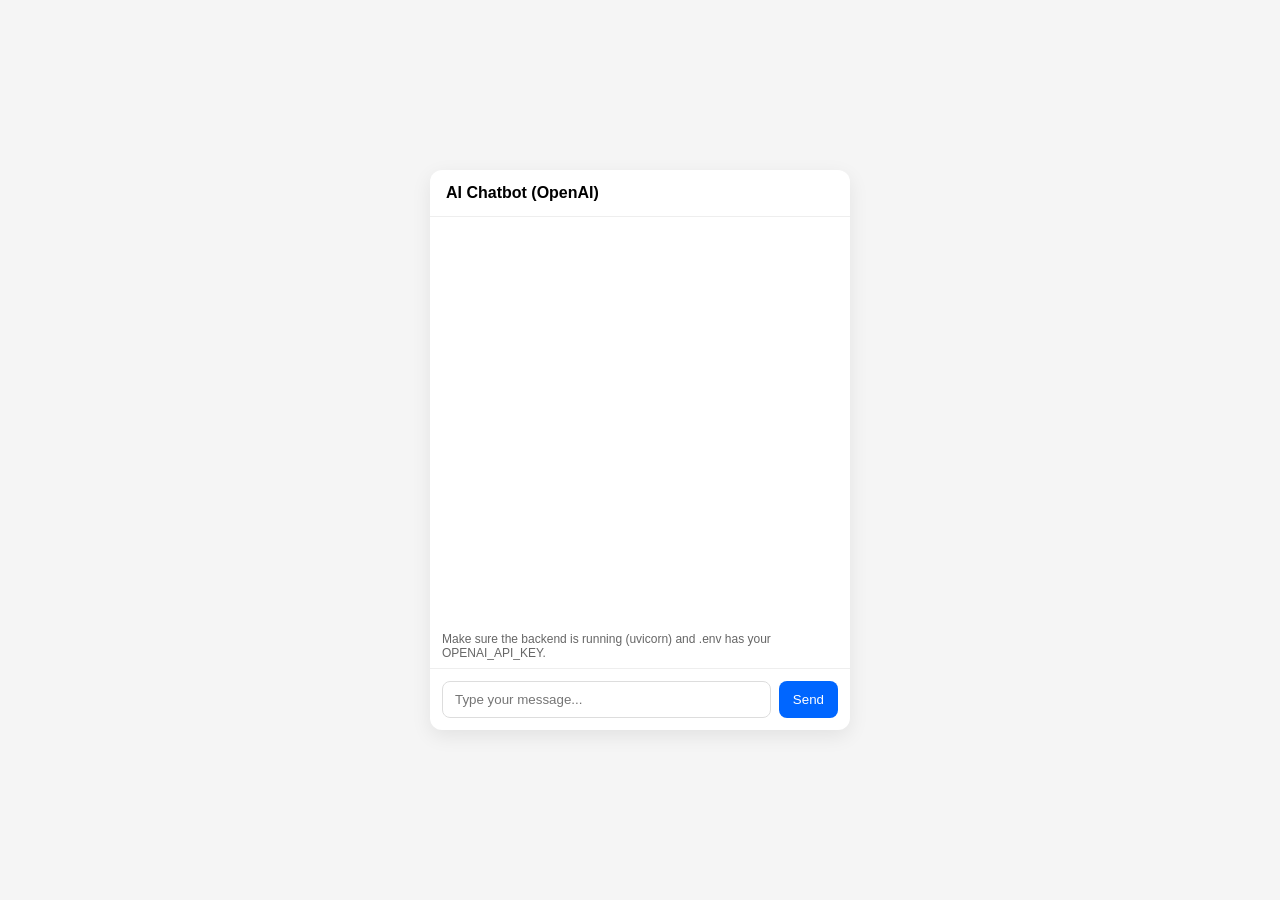
<file: frontend/index.html>
<!DOCTYPE html>
<html>
<head>
  <meta charset="utf-8" />
  <title>AI Chatbot</title>
  <style>
    body { font-family: Arial, sans-serif; background: #f5f5f5; display: flex; justify-content: center; align-items: center; height: 100vh; margin:0; }
    .chat-box { background: #fff; width: 420px; height: 560px; border-radius: 12px; box-shadow: 0 6px 20px rgba(0,0,0,0.08); display: flex; flex-direction: column; overflow: hidden; }
    .header { padding: 14px 16px; font-weight: 600; border-bottom: 1px solid #eee; }
    .messages { flex: 1; padding: 16px; overflow-y: auto; }
    .msg { margin-bottom: 12px; }
    .msg .who { font-weight:600; margin-bottom:4px; }
    .input-box { display: flex; padding: 12px; border-top: 1px solid #eee; }
    .input-box input { flex: 1; padding: 10px 12px; border: 1px solid #ddd; border-radius: 8px; outline: none; }
    .input-box button { margin-left: 8px; padding: 10px 14px; border-radius: 8px; border: none; background: #0066ff; color: white; cursor: pointer; }
    .note { font-size:12px; color:#666; padding:8px 12px; }
  </style>
</head>
<body>
  <div class="chat-box">
    <div class="header">AI Chatbot (OpenAI)</div>
    <div class="messages" id="chat"></div>
    <div class="note">Make sure the backend is running (uvicorn) and .env has your OPENAI_API_KEY.</div>
    <div class="input-box">
      <input id="userInput" type="text" placeholder="Type your message..." />
      <button id="sendBtn">Send</button>
    </div>
  </div>

  <script>
    const API_URL = "https://agroverse-monorepo.onrender.com/api/chat";
    const history = [];

    function appendMessage(who, text) {
      const chat = document.getElementById("chat");
      const div = document.createElement("div");
      div.className = "msg";
      div.innerHTML = `<div class="who">${who}</div><div class="text">${text.replace(/\n/g, "<br>")}</div>`;
      chat.appendChild(div);
      chat.scrollTop = chat.scrollHeight;
    }

    async function sendMessage() {
      const input = document.getElementById("userInput");
      const message = input.value.trim();
      if (!message) return;
      appendMessage("You", message);
      input.value = "";
      try {
        const res = await fetch(API_URL, {
          method: "POST",
          headers: { "Content-Type": "application/json" },
          body: JSON.stringify({ message, history })
        });
        const data = await res.json();
        const reply = data.reply || "No reply";
        appendMessage("Bot", reply);
        history.push({ user: message, bot: reply });
      } catch (err) {
        appendMessage("Bot", "Error connecting to backend: " + err.message);
      }
    }

    document.getElementById("sendBtn").addEventListener("click", sendMessage);
    document.getElementById("userInput").addEventListener("keydown", (e) => {
      if (e.key === "Enter") sendMessage();
    });
  </script>
</body>
</html>
</file>
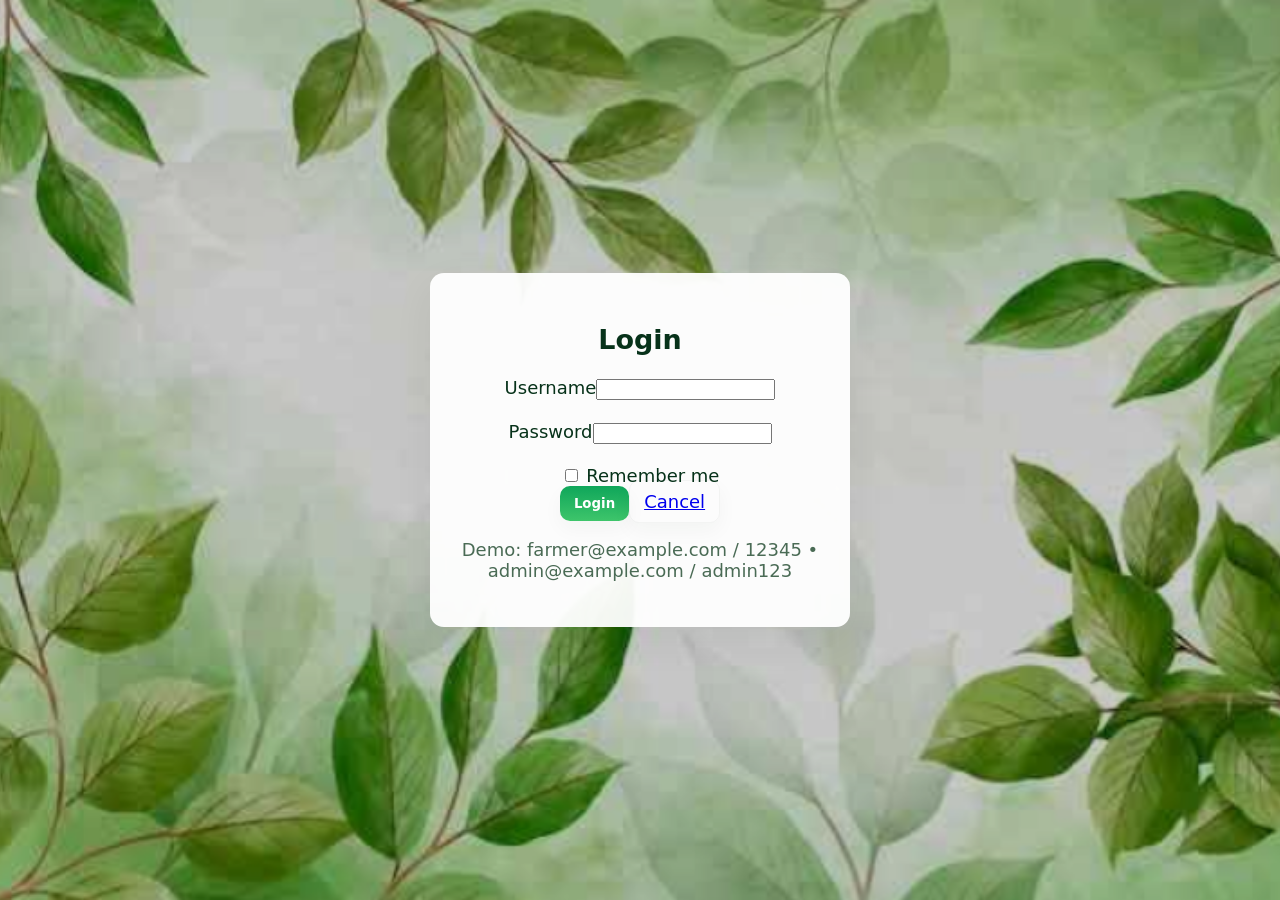
<file: login.html>
<!doctype html>
<html lang="en">

<head>
    <meta charset="utf-8" />
    <meta name="viewport" content="width=device-width,initial-scale=1" />
    <title>Login — AgroVerse</title>
    <link rel="stylesheet" href="style.css" />
</head>

<body class="auth-page">
    <div class="bg" style="background-image:url('assets/leaf-back.png')"></div>
    <main class="auth-card">
        <h2>Login</h2>
        <form id="loginForm"><label>Username<input id="email" type="email"
                    required /></label>
                    <br>
                    <br>
                    <label>Password<input id="password" type="password" required /></label>
                    <br>
                    <br>
                    <label
                class="row"><input id="remember" type="checkbox" /> Remember me</label>
                <br>
            <div class="row auth-actions"><button class="btn primary" type="submit">Login</button><a class="btn ghost"
                    href="index.html">Cancel</a></div>
            <p class="muted small">Demo: farmer@example.com / 12345 • admin@example.com / admin123</p>
        </form>
    </main>
    <script src="script.js"></script>
    <script type="module" src="script.js"></script>
</body>

</html>
</file>
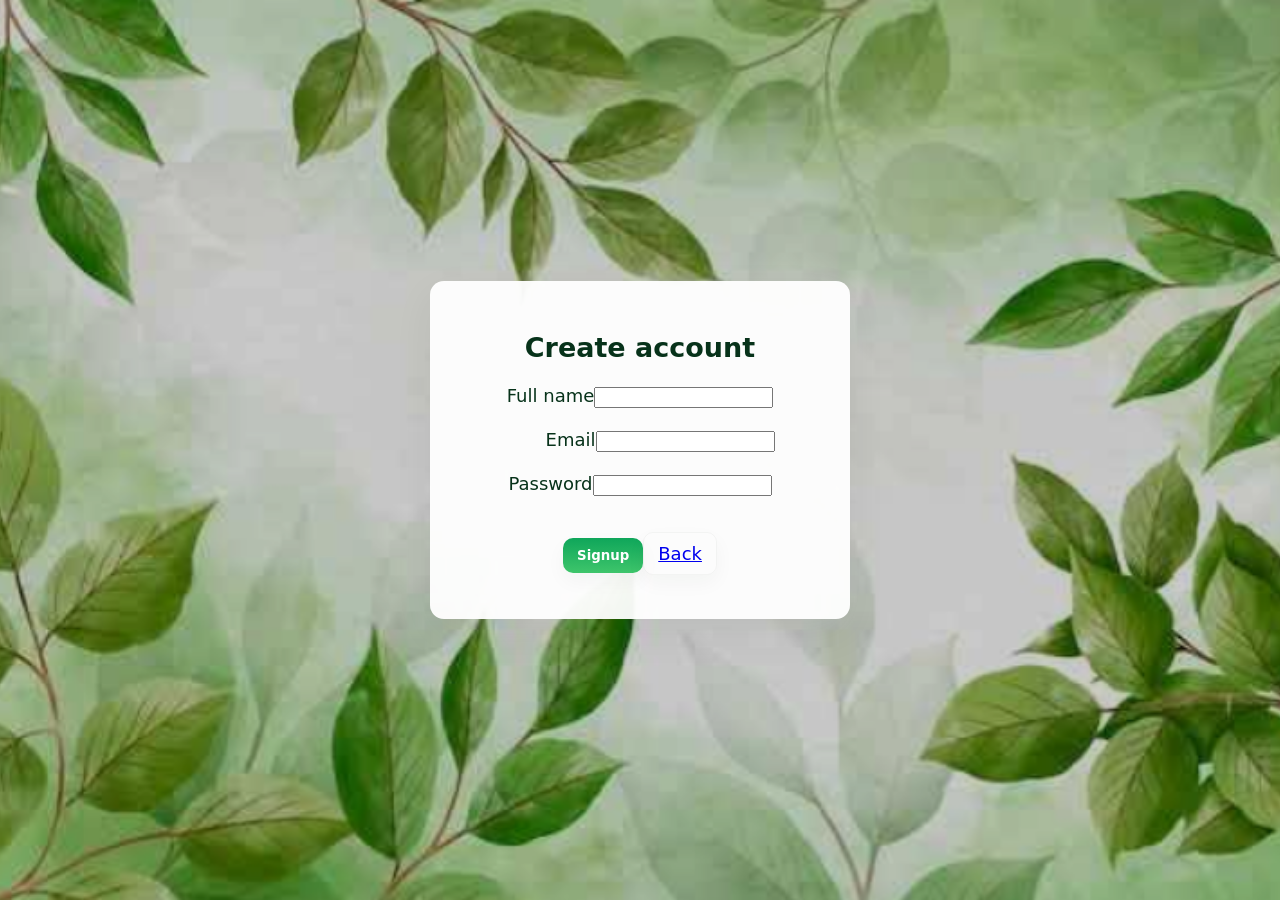
<file: signup.html>
<!doctype html>
<html lang="en">

<head>
    <meta charset="utf-8" />
    <meta name="viewport" content="width=device-width,initial-scale=1" />
    <title>Signup — AgroVerse</title>
    <link rel="stylesheet" href="style.css" />
</head>

<body class="auth-page">
    <div class="bg" style="background-image: url(assets/leaf-back.png);"></div>
    <main class="auth-card">
        <h2>Create account</h2>
        <form id="signupForm"><label>Full name<input id="fullname" type="text" required /></label>
            <br>
            <br>
            &nbsp;&nbsp;&nbsp;&nbsp;&nbsp;&nbsp;&nbsp;<label>Email<input
                    id="su_email" type="email" required /></label>
                    <br>
                    <br>
                    <label>Password<input id="su_password" type="password"
                    required /></label>
                    <br>
                    <br>
                    <br>
            <div class="row auth-actions"><button class="btn primary" type="submit">Signup</button><a class="btn ghost"
                    href="index.html">Back</a></div>
            <p id="signupMsg" class="muted small"></p>
        </form>
    </main>
    <script src="script.js"></script>
    
       
</body>

</html>
</file>
<file: style.css>
:root {
    --accent: #0fa65a;
    --accent2: #3ec56b;
    --muted: #4a6b55;
    --card: rgba(255, 255, 255, 0.95);
    --radius: 12px
}

* {
    box-sizing: border-box;
    font-family: Inter, system-ui, Arial
 
}

html {
  scroll-behavior: smooth;
}

html, body {
  height: auto;
  min-height: 100vh;
  overflow-y: auto;
  overflow-x: hidden;
}


body {
    margin: 0;
    background: linear-gradient(120deg, #f6fffb, #e6f8ef);
    color: #07321a

}

.bg {
     position: fixed;
    inset: 0;
    background-size: cover;
    background-position: center;
    z-index: -1;
}


.auth-page {
    display: flex;
    align-items: center;
    justify-content: center;
    min-height: 100vh;
    
}




.auth-card {
    background: var(--card);
    padding: 28px;
    border-radius: 14px;
    box-shadow: 0 14px 40px rgba(10, 40, 20, 0.06);
    text-align: center;
    font-size: large;
    width: 420px;
    
    
    
}




.muted {
    color: var(--muted)
}

.btn {
    padding: 10px 14px;
    border-radius: 10px;
    border: 0;
    background: #fff;
    cursor: pointer;
    box-shadow: 0 8px 20px rgba(8, 40, 20, 0.04)
}

.btn.primary {
    background: linear-gradient(180deg, var(--accent), var(--accent2));
    color: #fff;
    font-weight: 700
}

.btn.ghost {
    background: transparent;
    border: 1px solid rgba(8, 40, 20, 0.04)
}

.topbar {
    display: flex;
    justify-content: space-between;
    align-items: center;
    padding: 12px 24px;
    background: rgba(255, 255, 255, 0.9);
    box-shadow: 0 6px 20px rgba(10, 40, 20, 0.03);
    position: sticky;
    top: 0
}

.logo {
    font-weight: 800;
    color: var(--accent);
    font-size: 18px
}

.nav a {
    margin-left: 12px;
    color: #06401f;
    text-decoration: none;
    font-weight: 600
}

.container {
    display: flex;
    gap: 18px;
    padding: 22px;
    max-width: 1200px;
    margin: 20px auto
    min-height: 100vh;
    overflow: visible;




}

.grid {
    display: grid;
    grid-template-columns: repeat(3, 1fr);
    gap: 18px;
    flex: 1
}

.card {
    background: var(--card);
    padding: 16px;
    border-radius: 12px;
    box-shadow: 0 12px 30px rgba(16, 60, 25, 0.06)
}

.crop-card {
    border-radius: 12px;
    overflow: hidden
}

.crop-card img {
    width: 100%;
    height: 160px;
    object-fit: cover
}

.crop-card .body {
    padding: 12px
}

.crop-title {
    font-weight: 700
}

.controls {
    display: flex;
    gap: 8px;
    align-items: center
}

.assistant {
    width: 340px;
    position: relative
}

.chat-btn {
    position: fixed;
    right: 28px;
    bottom: 28px;
    background: linear-gradient(180deg, var(--accent), var(--accent2));
    color: white;
    border-radius: 50%;
    width: 56px;
    height: 56px;
    border: 0;
    font-weight: 800;
    box-shadow: 0 12px 30px rgba(10, 40, 20, 0.2);
    cursor: pointer
}

.chat-panel {
    position: fixed;
    right: 28px;
    bottom: 96px;
    width: 320px;
    background: var(--card);
    border-radius: 12px;
    box-shadow: 0 20px 60px rgba(10, 40, 20, 0.12);
    overflow: hidden
}

.chat-header {
    padding: 10px;
    border-bottom: 1px solid rgba(8, 40, 20, 0.03);
    font-weight: 700
}

.chat-body {
    height: 260px;
    overflow: auto;
    padding: 10px
}

.chat-input {
    display: flex;
    padding: 10px;
    border-top: 1px solid rgba(8, 40, 20, 0.03)
}

.chat-input input {
    flex: 1;
    padding: 8px;
    border-radius: 8px;
    border: 1px solid rgba(8, 40, 20, 0.06);
    margin-right: 8px
}

@media(max-width:900px) {
    .grid {
        grid-template-columns: repeat(1, 1fr)
    }

    .container {
        padding: 12px
    }

    .assistant {
        display: none
    }

    .chat-panel {
        right: 12px;
        bottom: 80px;
        width: 90%
    }

    .chat-btn {
        right: 12px
    }
}







.carousel-container {
  margin-top: 3%;
  margin-left: 20%;
  margin-right: 20%;  
  position: relative;
  width: 90%;
  max-width: 900px;
  height: 400px;
  overflow: hidden;
  border-radius: 20px;
  box-shadow: 0 10px 30px rgba(0, 0, 0, 0.6);
}

.carousel {
  position: relative;
  width: 100%;
  height: 100%;
}

.slide {
  position: absolute;
  top: 0;
  left: 0;
  width: 100%;
  height: 100%;
  opacity: 0;
  transform: scale(1.1);
  transition: opacity 1s ease, transform 1.2s ease;
}

.slide.active {
  opacity: 1;
  transform: scale(1);
  z-index: 1;
}

.slide img {
  width: 100%;
  height: 100%;
  object-fit: cover;
  border-radius: 20px;
  transition: transform 2s ease;
}

.slide.active img {
  transform: scale(1.05);
}









/* Floating AI Chat Button */
#ai-chat-button {
  position: fixed;
  bottom: 30px;
  right: 30px;
  background-color: #4CAF50;
  color: white;
  padding: 15px 20px;
  border-radius: 50px;
  cursor: pointer;
  z-index: 9999;
  font-size: 18px;
  box-shadow: 0 4px 6px rgba(0,0,0,0.3);
}

/* AI Chat Panel */
#ai-chat-panel {
  position: fixed;
  bottom: 80px;
  right: 30px;
  width: 350px;
  max-height: 500px;
  background: white;
  border-radius: 10px;
  box-shadow: 0 8px 16px rgba(0,0,0,0.3);
  display: none;
  flex-direction: column;
  z-index: 9999;
  overflow: hidden;
}

/* Header */
#ai-chat-header {
  background: #4CAF50;
  color: white;
  padding: 10px;
  display: flex;
  justify-content: space-between;
  align-items: center;
}

/* Messages */
#ai-chat-messages {
  flex: 1;
  padding: 10px;
  overflow-y: auto;
  font-family: sans-serif;
  font-size: 14px;
}

/* Input & Send */
#ai-chat-input {
  width: calc(100% - 60px);
  padding: 8px;
  margin: 5px;
  border: 1px solid #ccc;
  border-radius: 5px;
}
#ai-chat-send {
  padding: 8px 10px;
  margin: 5px;
  background: #4CAF50;
  color: white;
  border: none;
  border-radius: 5px;
  cursor: pointer;
}




.bg-farmer {
  background-image: url(assets/leaf-back.png);
  position: absolute;
  top: 0;
  left: 0;
  width: 100%;
  height: 100%;
  background-size: cover;
  background-position: center;
  z-index: -1;
}
</file>
